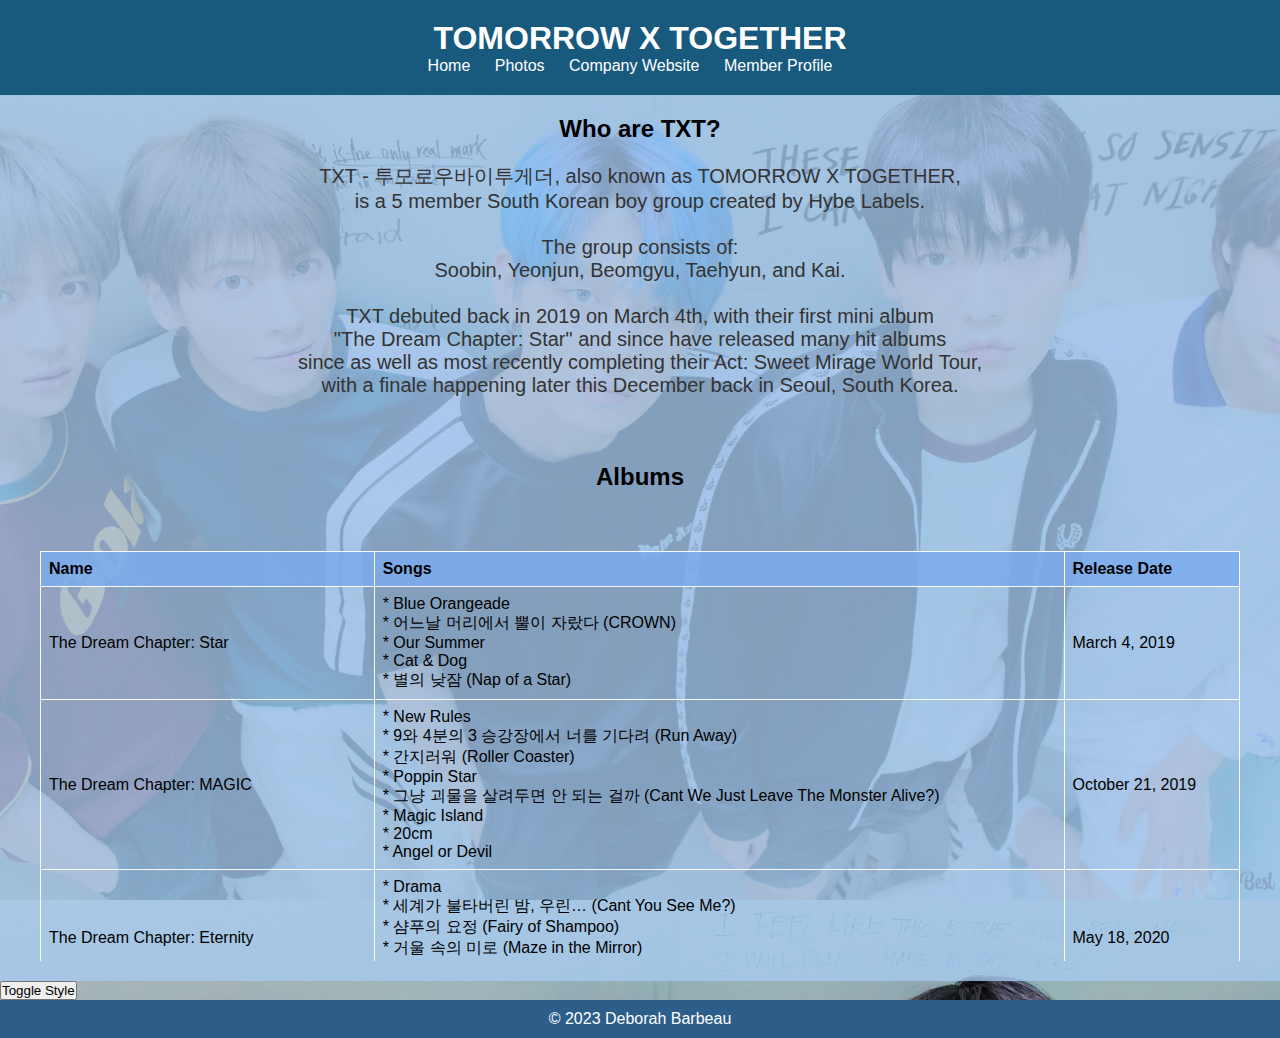
<file: index.html>
<!DOCTYPE html>
<html lang="en">
<head>
    <meta charset="UTF-8">
    <meta name="viewport" content="width=device-width, initial-scale=1.0">
    <title>Tomorrow X Together</title>  
    <link rel="stylesheet" href="style.css">
    <link rel="stylesheet" href="alternate.css" id="alternate-style" disabled>
    <style>
        .info-section {
            background-color: rgba(166, 202, 239, 0.781); /* White with 70% opacity */
            padding: 20px;
            text-align: center; /* Center-align text within the container */
        }

        .info-section p {
            color: #333;
            font-size: 20px;
            text-align: center;
            margin-bottom: 20px; /* Add margin to create space between paragraphs */
        }

        /* Center-align the "About TXT" title */
        .info-section h2 {
            text-align: center;
            margin-bottom: 20px; /* Add margin to create space between titles and content */
        }

        .table-container {
            overflow: auto;
            flex-grow: 1; /* Allow the table to expand and take available vertical space */
            padding: 20px; /* Add padding to create space between the table and content */
        }
        table {
            border-collapse: collapse;
            width: 100%; /* Adjust the width as needed */
        }

        th, td {
            border: 1px solid #f9f9f9;
            padding: 8px;
            text-align: left;
        }

        th {
            background-color: #7cabecdb;
        }
        caption {
            font-size: 24px;
            font-weight: bold;
            text-align: center;
            padding: 10px;
        }
    </style>
    
 
</head>
<body>
    <header>
        <h1>TOMORROW X TOGETHER</h1>
        <nav>
            <ul>
                <li><a href="index.html">Home</a></li>
                <li><a href="page2.html">Photos</a></li>
                <li><a href="https://ibighit.com/txt/eng/" target="_blank" rel="noopener noreferrer">Company Website</a></li>
                <li><a href="https://ibighit.com/txt/eng/profile/" target="_blank" rel="noopener noreferrer">Member Profile</a></li>
            </ul>
        </nav>
    </header>

    <main>
        <article>
            
            <div class="info-section">
                
                <h2>Who are TXT?<br></h2>
                <p>TXT - 투모로우바이투게더, also known as TOMORROW X TOGETHER, <br>
                    is a 5 member South Korean boy group created by Hybe Labels.
                    <br>
                    <br>
                    The group consists of: <br>
                    Soobin, Yeonjun, Beomgyu, Taehyun, and Kai.
                    <br>
                    <br>
                    TXT debuted back in 2019 on March 4th, with their first mini album <br>
                    "The Dream Chapter: Star" and since have
                    released many hit albums <br> since as well as most recently completing their Act: Sweet Mirage World Tour,<br>
                     with a finale happening later this December back in Seoul, South Korea.
                    <br>
                    <br>
                    <br>


                </p>
                <h2>Albums</h2>
                <div class="table-container">
                    
                <table>
                    <thead>
                        <tr>
                            <th>Name</th>
                            <th>Songs</th>
                            <th>Release Date</th>
                        </tr>
                    </thead>
                    <tbody>
                        <tr>
                            <td>The Dream Chapter: Star</td>
                            <td>* Blue Orangeade<br>
                                * 어느날 머리에서 뿔이 자랐다 (CROWN)<br>
                                * Our Summer<br>
                                * Cat & Dog<br>
                                * 별의 낮잠 (Nap of a Star) <br></td>
                            <td>March 4, 2019</td>
                        </tr>
                        <tr>
                            <td>The Dream Chapter: MAGIC</td>
                            <td>* New Rules<br>
                                * 9와 4분의 3 승강장에서 너를 기다려 (Run Away)<br>
                                * 간지러워 (Roller Coaster)<br>
                                * Poppin Star<br>
                                * 그냥 괴물을 살려두면 안 되는 걸까 (Cant We Just Leave The Monster Alive?)<br>
                                * Magic Island<br>
                                * 20cm<br>
                                * Angel or Devil<br></td>
                            <td>October 21, 2019</td>
                        </tr>
                        <tr>
                            <td>The Dream Chapter: Eternity</td>
                            <td>* Drama<br>
                                * 세계가 불타버린 밤, 우린… (Cant You See Me?)<br>
                                * 샴푸의 요정 (Fairy of Shampoo)<br>
                                * 거울 속의 미로 (Maze in the Mirror)<br>
                                * 동물원을 빠져나온 퓨마 (PUMA)<br>
                                *Eternally<br></td>
                            <td>May 18, 2020</td>
                        </tr>
                        <tr>
                            <td>Minisode 1: Blue Hour</td>
                            <td>* Ghosting<br>
                                * 5시 53분의 하늘에서 발견한 너와 나 (Blue Hour)<br>
                                * 날씨를 잃어버렸어 (We Lost The Summer)<br>
                                * Wishlist<br>
                                * 하굣길 (Way Home)<br></td>
                            <td>October 6, 2020</td>
                        </tr>
                        <tr>
                            <td>The Chaos Chapter: Freeze</td>
                            <td>* Anti-Romantic<br>
                                * 0X1=Lovesong (I Know I Love You) ft. Seori<br>
                                * Magic<br>
                                * 소악행 (Ice Cream)<br>
                                * 밸런스 게임 (What If I Had Been That PUMA)<br>
                                * No Rules<br>
                                * 디어 스푸트니크 (Dear Sputnik)<br>
                                * Frost<br></td>
                            <td>May 31, 2021</td>
                        </tr>
                        <tr>
                            <td>The Chaos Chapter: Fight or Escape</td>
                            <td>* LO$ER=LO♡ER<br>
                                * Anti-Romantic<br>
                                * 0X1=Lovesong (I Know I Love You) ft. Seori<br>
                                * Magic<br>
                                * 소악행 (Ice Cream)<br>
                                * 밸런스 게임 (What If I Had Been That PUMA)<br>
                                * No Rules<br>
                                * MOA Diary (Dubaddu Wari Wari)<br>
                                * 디어 스푸트니크 (Dear Sputnik)<br>
                                * Frost<br>
                                * 0X1=Lovesong (I Know I Love You) ft. Seori (EMOCORE Remix)<br></td>
                            <td>August 17, 2021</td>
                        </tr>
                        <tr>
                            <td>Minisode 2: Thursday's Child</td>
                            <td>* Opening Sequence<br>
                                * Good Boy Gone Bad<br>
                                * Trust Fund Baby<br>
                                * Lonely Boy<br>
                                * Thursdays Child Has Far To Go<br></td>
                            <td>May 9, 2022</td>
                        </tr>
                        <tr>
                            <td>The Name Chapter: Temptation</td>
                            <td>* Devil by the Window<br>
                                * Sugar Rush Ride<br>
                                * Happy Fools (feat. Coi Leray)<br>
                                * Tinnitus (Wanna be a rock)<br>
                                * Farewell, Neverland<br></td>
                            <td>Janurary 27, 2023</td>
                        </tr>

                    </tbody>
                </table>

                </div>
            </div>
            <button id="style-toggle">Toggle Style</button>
        </article>
    </main>

    <footer>
        <p>&copy; 2023 Deborah Barbeau</p>
    </footer>

    <script src="javascript.js"></script>
</body>
</html>
</file>
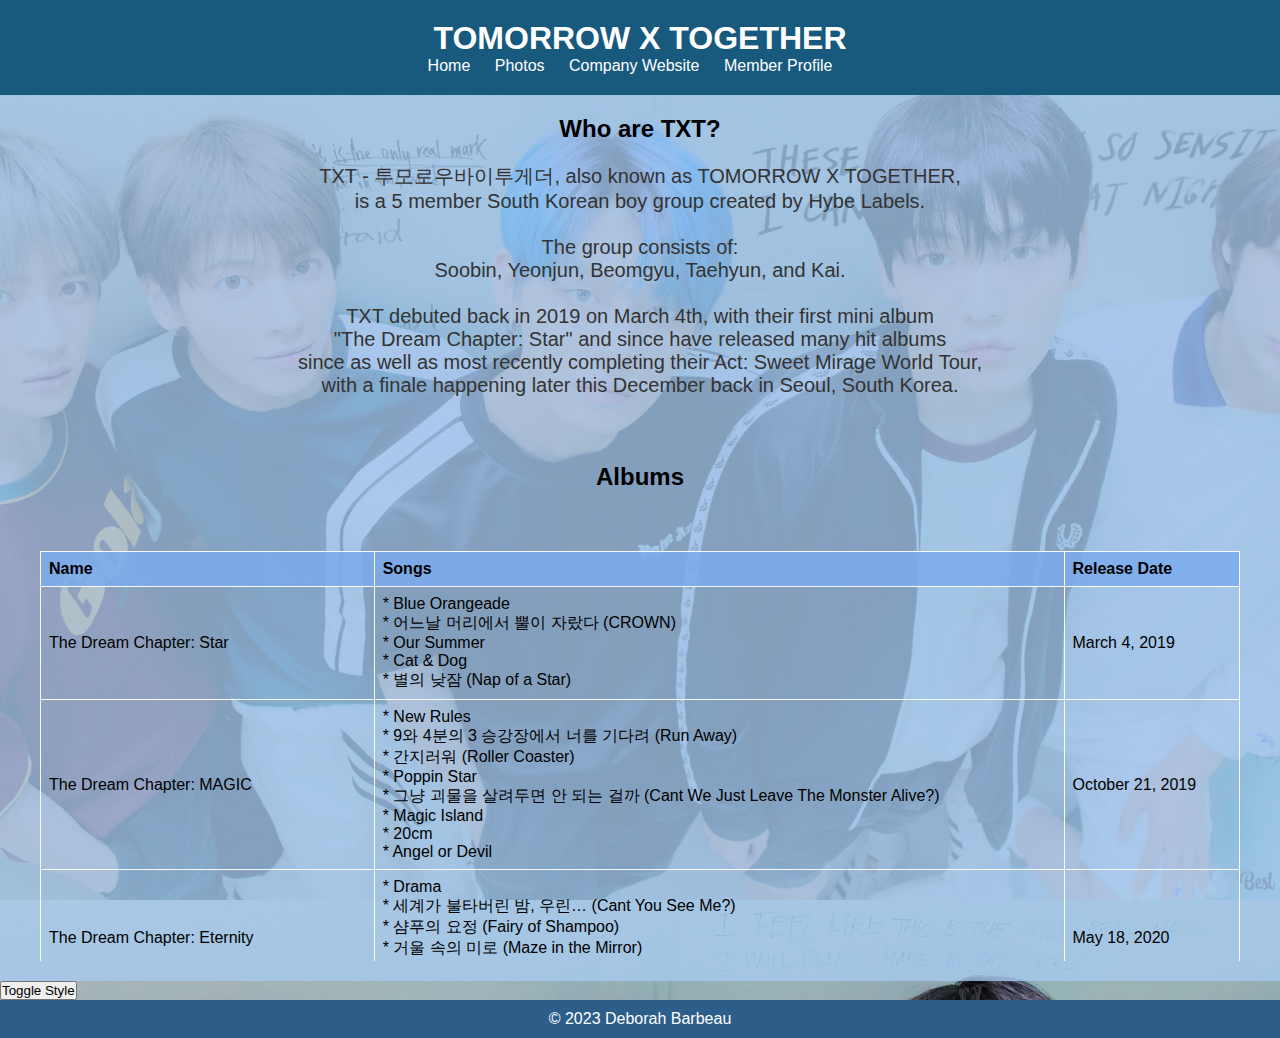
<file: AboutTXT.html>
<!DOCTYPE html>
<html lang="en">
<head>
    <meta charset="UTF-8">
    <meta name="viewport" content="width=device-width, initial-scale=1.0">
    <title>Tomorrow X Together</title>  
    <link rel="stylesheet" href="style.css">
    <link rel="stylesheet" href="alternate.css" id="alternate-style" disabled>
    <style>
        .info-section {
            background-color: rgba(166, 202, 239, 0.781); /* White with 70% opacity */
            padding: 20px;
            text-align: center; /* Center-align text within the container */
        }

        .info-section p {
            color: #333;
            font-size: 20px;
            text-align: center;
            margin-bottom: 20px; /* Add margin to create space between paragraphs */
        }

        /* Center-align the "About TXT" title */
        .info-section h2 {
            text-align: center;
            margin-bottom: 20px; /* Add margin to create space between titles and content */
        }

        .table-container {
            overflow: auto;
            flex-grow: 1; /* Allow the table to expand and take available vertical space */
            padding: 20px; /* Add padding to create space between the table and content */
        }
        table {
            border-collapse: collapse;
            width: 100%; /* Adjust the width as needed */
        }

        th, td {
            border: 1px solid #f9f9f9;
            padding: 8px;
            text-align: left;
        }

        th {
            background-color: #7cabecdb;
        }
        caption {
            font-size: 24px;
            font-weight: bold;
            text-align: center;
            padding: 10px;
        }
    </style>
    
 
</head>
<body>
    <header>
        <h1>TOMORROW X TOGETHER</h1>
        <nav>
            <ul>
                <li><a href="AboutTXT.html" class="active">Home</a></li>
                <li><a href="PhotosTXT.html">Photos</a></li>
                <li><a href="https://ibighit.com/txt/eng/" target="_blank" rel="noopener noreferrer">Company Website</a></li>
                <li><a href="https://ibighit.com/txt/eng/profile/" target="_blank" rel="noopener noreferrer">Member Profile</a></li>
            </ul>
        </nav>
    </header>

    <main>
        <article>
            
            <div class="info-section">
                
                <h2>Who are TXT?<br></h2>
                <p>TXT - 투모로우바이투게더, also known as TOMORROW X TOGETHER, <br>
                    is a 5 member South Korean boy group created by Hybe Labels.
                    <br>
                    <br>
                    The group consists of: <br>
                    Soobin, Yeonjun, Beomgyu, Taehyun, and Kai.
                    <br>
                    <br>
                    TXT debuted back in 2019 on March 4th, with their first mini album <br>
                    "The Dream Chapter: Star" and since have
                    released many hit albums <br> since as well as most recently completing their Act: Sweet Mirage World Tour,<br>
                     with a finale happening later this December back in Seoul, South Korea.
                    <br>
                    <br>
                    <br>


                </p>
                <h2>Albums</h2>
                <div class="table-container">
                    
                <table>
                    <thead>
                        <tr>
                            <th>Name</th>
                            <th>Songs</th>
                            <th>Release Date</th>
                        </tr>
                    </thead>
                    <tbody>
                        <tr>
                            <td>The Dream Chapter: Star</td>
                            <td>* Blue Orangeade<br>
                                * 어느날 머리에서 뿔이 자랐다 (CROWN)<br>
                                * Our Summer<br>
                                * Cat & Dog<br>
                                * 별의 낮잠 (Nap of a Star) <br></td>
                            <td>March 4, 2019</td>
                        </tr>
                        <tr>
                            <td>The Dream Chapter: MAGIC</td>
                            <td>* New Rules<br>
                                * 9와 4분의 3 승강장에서 너를 기다려 (Run Away)<br>
                                * 간지러워 (Roller Coaster)<br>
                                * Poppin Star<br>
                                * 그냥 괴물을 살려두면 안 되는 걸까 (Cant We Just Leave The Monster Alive?)<br>
                                * Magic Island<br>
                                * 20cm<br>
                                * Angel or Devil<br></td>
                            <td>October 21, 2019</td>
                        </tr>
                        <tr>
                            <td>The Dream Chapter: Eternity</td>
                            <td>* Drama<br>
                                * 세계가 불타버린 밤, 우린… (Cant You See Me?)<br>
                                * 샴푸의 요정 (Fairy of Shampoo)<br>
                                * 거울 속의 미로 (Maze in the Mirror)<br>
                                * 동물원을 빠져나온 퓨마 (PUMA)<br>
                                *Eternally<br></td>
                            <td>May 18, 2020</td>
                        </tr>
                        <tr>
                            <td>Minisode 1: Blue Hour</td>
                            <td>* Ghosting<br>
                                * 5시 53분의 하늘에서 발견한 너와 나 (Blue Hour)<br>
                                * 날씨를 잃어버렸어 (We Lost The Summer)<br>
                                * Wishlist<br>
                                * 하굣길 (Way Home)<br></td>
                            <td>October 6, 2020</td>
                        </tr>
                        <tr>
                            <td>The Chaos Chapter: Freeze</td>
                            <td>* Anti-Romantic<br>
                                * 0X1=Lovesong (I Know I Love You) ft. Seori<br>
                                * Magic<br>
                                * 소악행 (Ice Cream)<br>
                                * 밸런스 게임 (What If I Had Been That PUMA)<br>
                                * No Rules<br>
                                * 디어 스푸트니크 (Dear Sputnik)<br>
                                * Frost<br></td>
                            <td>May 31, 2021</td>
                        </tr>
                        <tr>
                            <td>The Chaos Chapter: Fight or Escape</td>
                            <td>* LO$ER=LO♡ER<br>
                                * Anti-Romantic<br>
                                * 0X1=Lovesong (I Know I Love You) ft. Seori<br>
                                * Magic<br>
                                * 소악행 (Ice Cream)<br>
                                * 밸런스 게임 (What If I Had Been That PUMA)<br>
                                * No Rules<br>
                                * MOA Diary (Dubaddu Wari Wari)<br>
                                * 디어 스푸트니크 (Dear Sputnik)<br>
                                * Frost<br>
                                * 0X1=Lovesong (I Know I Love You) ft. Seori (EMOCORE Remix)<br></td>
                            <td>August 17, 2021</td>
                        </tr>
                        <tr>
                            <td>Minisode 2: Thursday's Child</td>
                            <td>* Opening Sequence<br>
                                * Good Boy Gone Bad<br>
                                * Trust Fund Baby<br>
                                * Lonely Boy<br>
                                * Thursdays Child Has Far To Go<br></td>
                            <td>May 9, 2022</td>
                        </tr>
                        <tr>
                            <td>The Name Chapter: Temptation</td>
                            <td>* Devil by the Window<br>
                                * Sugar Rush Ride<br>
                                * Happy Fools (feat. Coi Leray)<br>
                                * Tinnitus (Wanna be a rock)<br>
                                * Farewell, Neverland<br></td>
                            <td>Janurary 27, 2023</td>
                        </tr>

                    </tbody>
                </table>

                </div>
            </div>
            <button id="style-toggle">Toggle Style</button>
        </article>
    </main>

    <footer>
        <p>&copy; 2023 Deborah Barbeau</p>
    </footer>

    <script src="javascript.js"></script>
</body>
</html>
</file>
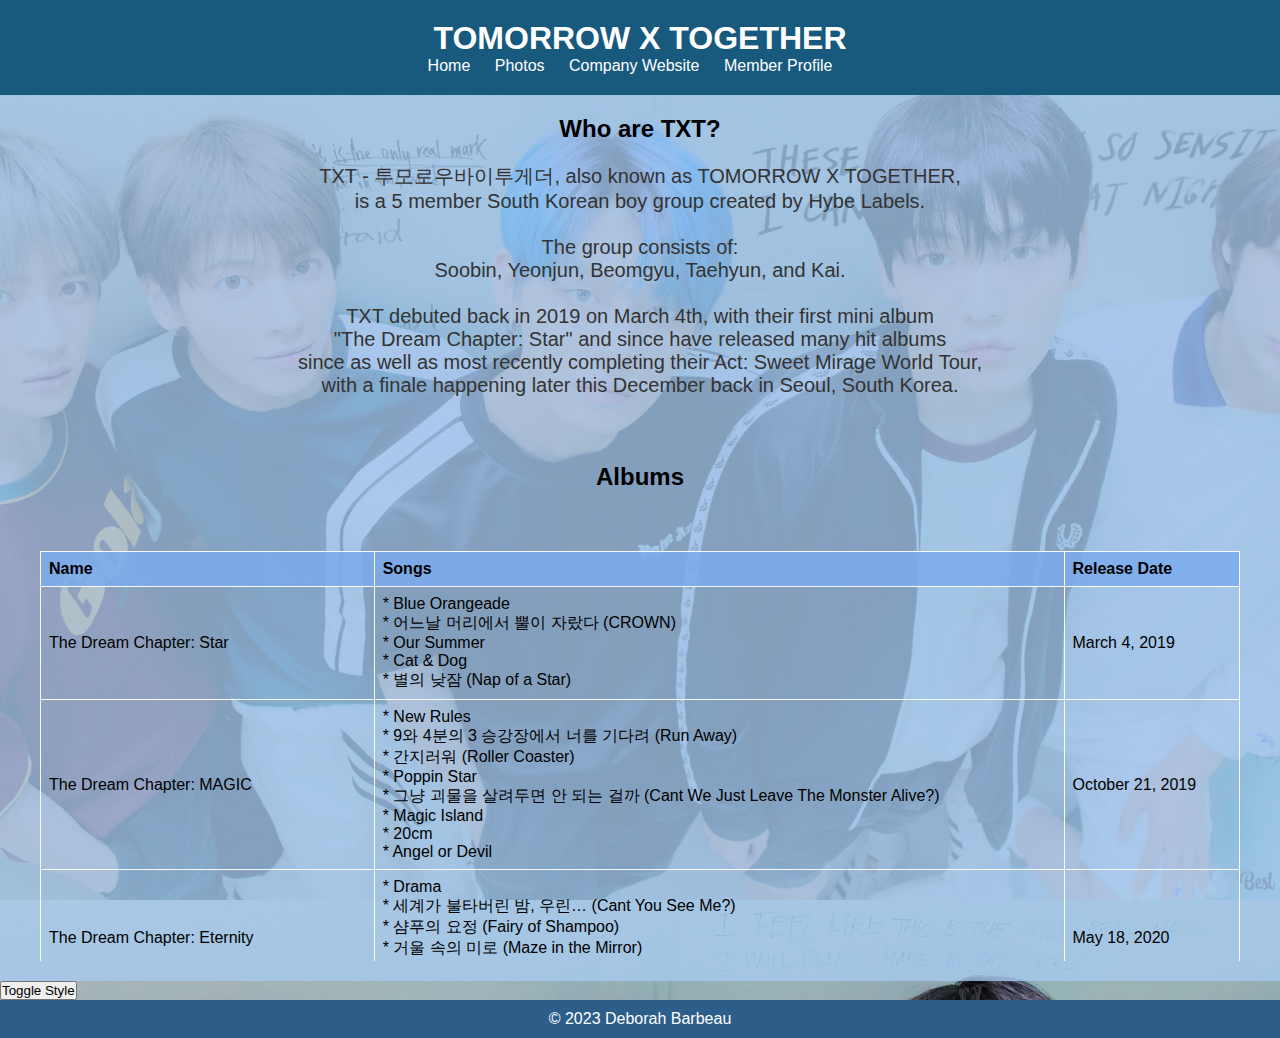
<file: page1.html>
<!DOCTYPE html>
<html lang="en">
<head>
    <meta charset="UTF-8">
    <meta name="viewport" content="width=device-width, initial-scale=1.0">
    <title>Tomorrow X Together</title>  
    <link rel="stylesheet" href="style.css">
    <link rel="stylesheet" href="alternate.css" id="alternate-style" disabled>
    <style>
        .info-section {
            background-color: rgba(166, 202, 239, 0.781); /* White with 70% opacity */
            padding: 20px;
            text-align: center; /* Center-align text within the container */
        }

        .info-section p {
            color: #333;
            font-size: 20px;
            text-align: center;
            margin-bottom: 20px; /* Add margin to create space between paragraphs */
        }

        /* Center-align the "About TXT" title */
        .info-section h2 {
            text-align: center;
            margin-bottom: 20px; /* Add margin to create space between titles and content */
        }

        .table-container {
            overflow: auto;
            flex-grow: 1; /* Allow the table to expand and take available vertical space */
            padding: 20px; /* Add padding to create space between the table and content */
        }
        table {
            border-collapse: collapse;
            width: 100%; /* Adjust the width as needed */
        }

        th, td {
            border: 1px solid #f9f9f9;
            padding: 8px;
            text-align: left;
        }

        th {
            background-color: #7cabecdb;
        }
        caption {
            font-size: 24px;
            font-weight: bold;
            text-align: center;
            padding: 10px;
        }
    </style>
    
 
</head>
<body>
    <header>
        <h1>TOMORROW X TOGETHER</h1>
        <nav>
            <ul>
                <li><a href="page1.html">Home</a></li>
                <li><a href="page2.html">Photos</a></li>
                <li><a href="https://ibighit.com/txt/eng/" target="_blank" rel="noopener noreferrer">Company Website</a></li>
                <li><a href="https://ibighit.com/txt/eng/profile/" target="_blank" rel="noopener noreferrer">Member Profile</a></li>
            </ul>
        </nav>
    </header>

    <main>
        <article>
            
            <div class="info-section">
                
                <h2>Who are TXT?<br></h2>
                <p>TXT - 투모로우바이투게더, also known as TOMORROW X TOGETHER, <br>
                    is a 5 member South Korean boy group created by Hybe Labels.
                    <br>
                    <br>
                    The group consists of: <br>
                    Soobin, Yeonjun, Beomgyu, Taehyun, and Kai.
                    <br>
                    <br>
                    TXT debuted back in 2019 on March 4th, with their first mini album <br>
                    "The Dream Chapter: Star" and since have
                    released many hit albums <br> since as well as most recently completing their Act: Sweet Mirage World Tour,<br>
                     with a finale happening later this December back in Seoul, South Korea.
                    <br>
                    <br>
                    <br>


                </p>
                <h2>Albums</h2>
                <div class="table-container">
                    
                <table>
                    <thead>
                        <tr>
                            <th>Name</th>
                            <th>Songs</th>
                            <th>Release Date</th>
                        </tr>
                    </thead>
                    <tbody>
                        <tr>
                            <td>The Dream Chapter: Star</td>
                            <td>* Blue Orangeade<br>
                                * 어느날 머리에서 뿔이 자랐다 (CROWN)<br>
                                * Our Summer<br>
                                * Cat & Dog<br>
                                * 별의 낮잠 (Nap of a Star) <br></td>
                            <td>March 4, 2019</td>
                        </tr>
                        <tr>
                            <td>The Dream Chapter: MAGIC</td>
                            <td>* New Rules<br>
                                * 9와 4분의 3 승강장에서 너를 기다려 (Run Away)<br>
                                * 간지러워 (Roller Coaster)<br>
                                * Poppin Star<br>
                                * 그냥 괴물을 살려두면 안 되는 걸까 (Cant We Just Leave The Monster Alive?)<br>
                                * Magic Island<br>
                                * 20cm<br>
                                * Angel or Devil<br></td>
                            <td>October 21, 2019</td>
                        </tr>
                        <tr>
                            <td>The Dream Chapter: Eternity</td>
                            <td>* Drama<br>
                                * 세계가 불타버린 밤, 우린… (Cant You See Me?)<br>
                                * 샴푸의 요정 (Fairy of Shampoo)<br>
                                * 거울 속의 미로 (Maze in the Mirror)<br>
                                * 동물원을 빠져나온 퓨마 (PUMA)<br>
                                *Eternally<br></td>
                            <td>May 18, 2020</td>
                        </tr>
                        <tr>
                            <td>Minisode 1: Blue Hour</td>
                            <td>* Ghosting<br>
                                * 5시 53분의 하늘에서 발견한 너와 나 (Blue Hour)<br>
                                * 날씨를 잃어버렸어 (We Lost The Summer)<br>
                                * Wishlist<br>
                                * 하굣길 (Way Home)<br></td>
                            <td>October 6, 2020</td>
                        </tr>
                        <tr>
                            <td>The Chaos Chapter: Freeze</td>
                            <td>* Anti-Romantic<br>
                                * 0X1=Lovesong (I Know I Love You) ft. Seori<br>
                                * Magic<br>
                                * 소악행 (Ice Cream)<br>
                                * 밸런스 게임 (What If I Had Been That PUMA)<br>
                                * No Rules<br>
                                * 디어 스푸트니크 (Dear Sputnik)<br>
                                * Frost<br></td>
                            <td>May 31, 2021</td>
                        </tr>
                        <tr>
                            <td>The Chaos Chapter: Fight or Escape</td>
                            <td>* LO$ER=LO♡ER<br>
                                * Anti-Romantic<br>
                                * 0X1=Lovesong (I Know I Love You) ft. Seori<br>
                                * Magic<br>
                                * 소악행 (Ice Cream)<br>
                                * 밸런스 게임 (What If I Had Been That PUMA)<br>
                                * No Rules<br>
                                * MOA Diary (Dubaddu Wari Wari)<br>
                                * 디어 스푸트니크 (Dear Sputnik)<br>
                                * Frost<br>
                                * 0X1=Lovesong (I Know I Love You) ft. Seori (EMOCORE Remix)<br></td>
                            <td>August 17, 2021</td>
                        </tr>
                        <tr>
                            <td>Minisode 2: Thursday's Child</td>
                            <td>* Opening Sequence<br>
                                * Good Boy Gone Bad<br>
                                * Trust Fund Baby<br>
                                * Lonely Boy<br>
                                * Thursdays Child Has Far To Go<br></td>
                            <td>May 9, 2022</td>
                        </tr>
                        <tr>
                            <td>The Name Chapter: Temptation</td>
                            <td>* Devil by the Window<br>
                                * Sugar Rush Ride<br>
                                * Happy Fools (feat. Coi Leray)<br>
                                * Tinnitus (Wanna be a rock)<br>
                                * Farewell, Neverland<br></td>
                            <td>Janurary 27, 2023</td>
                        </tr>

                    </tbody>
                </table>

                </div>
            </div>
            <button id="style-toggle">Toggle Style</button>
        </article>
    </main>

    <footer>
        <p>&copy; 2023 Deborah Barbeau</p>
    </footer>

    <script src="javascript.js"></script>
</body>
</html>
</file>
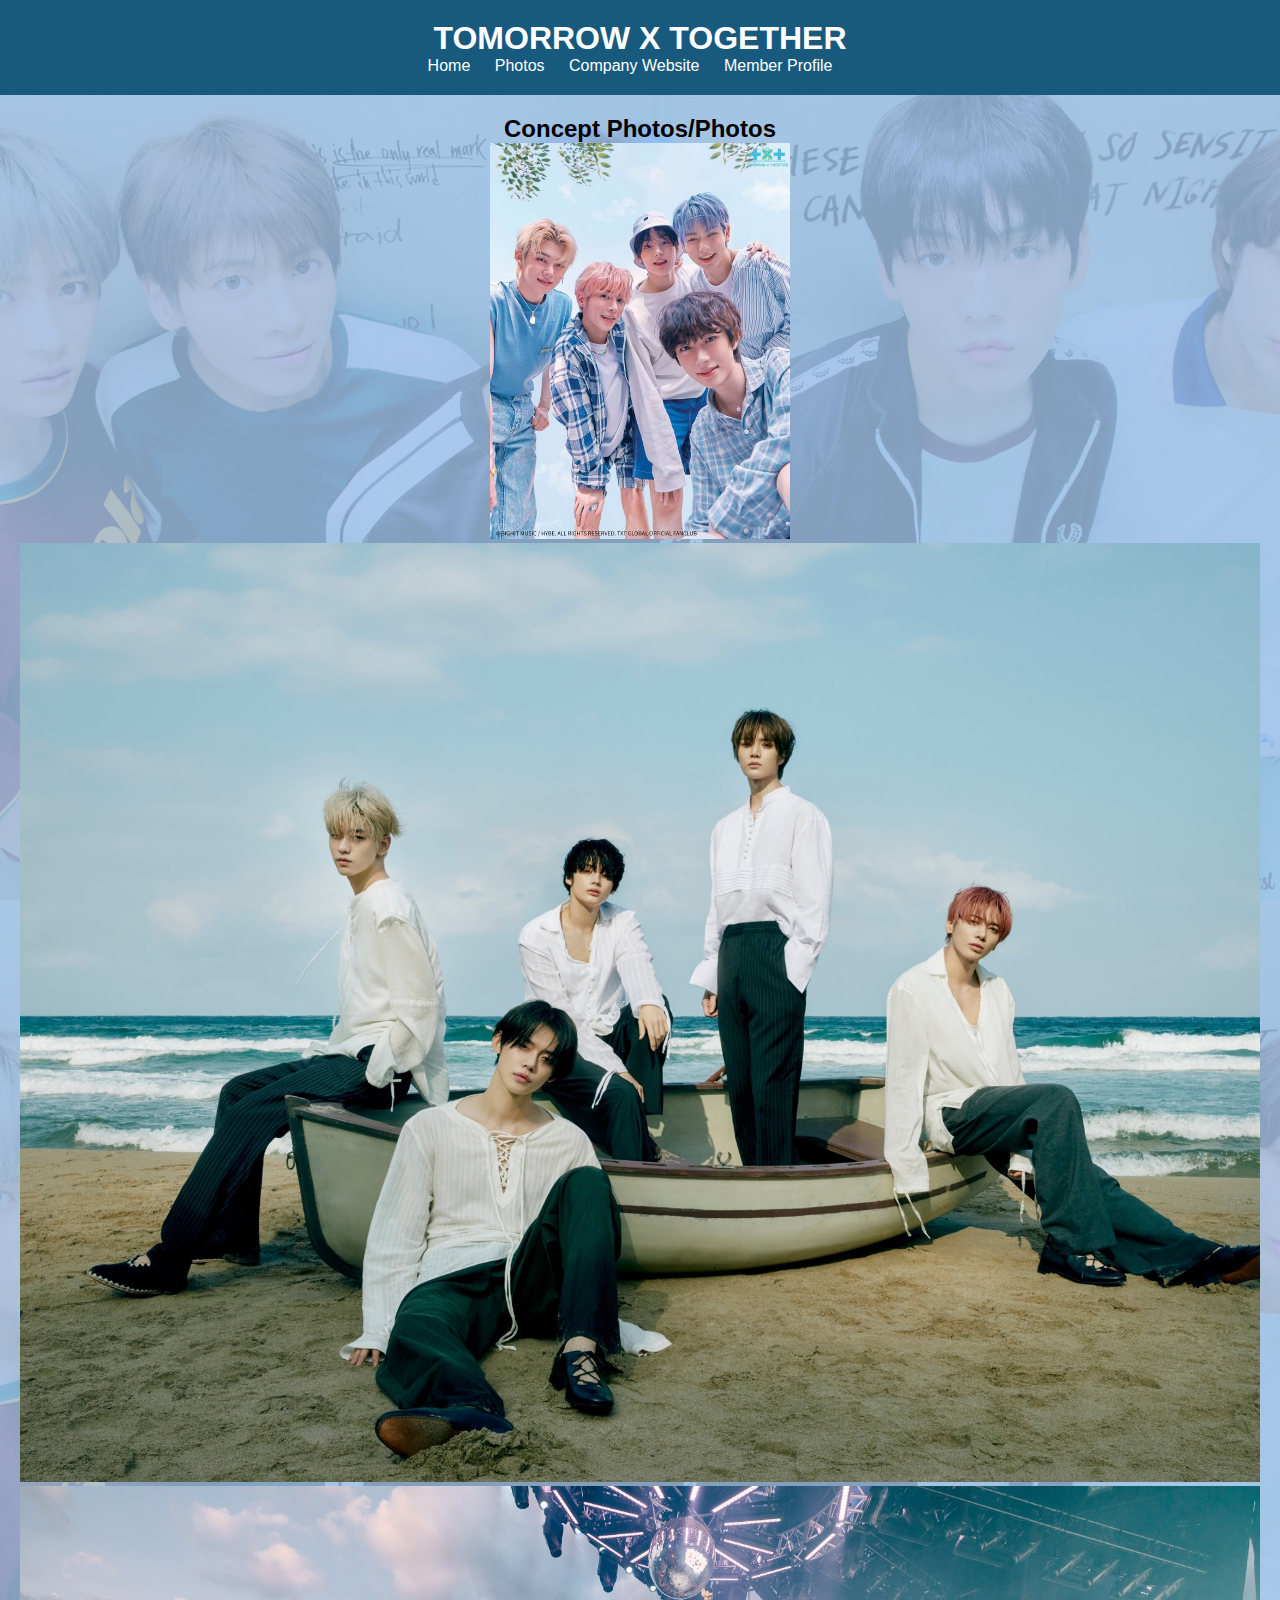
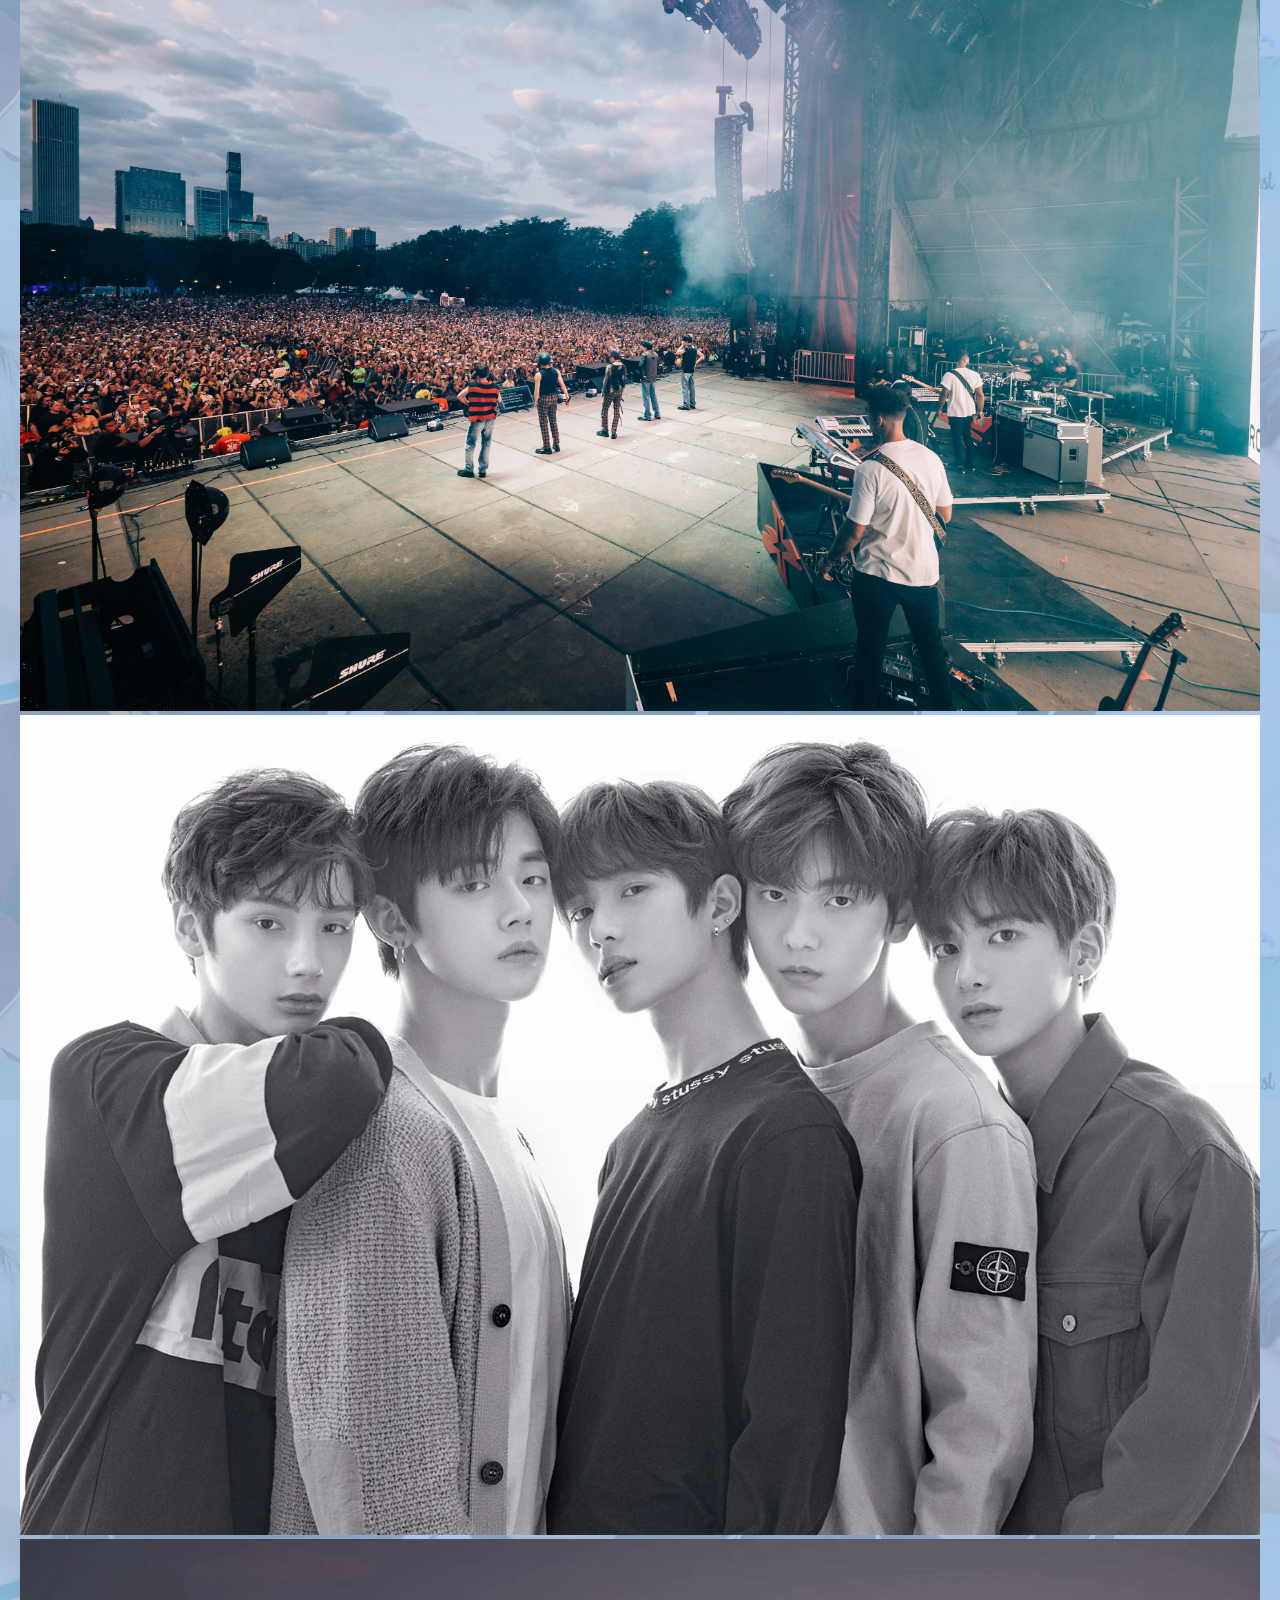
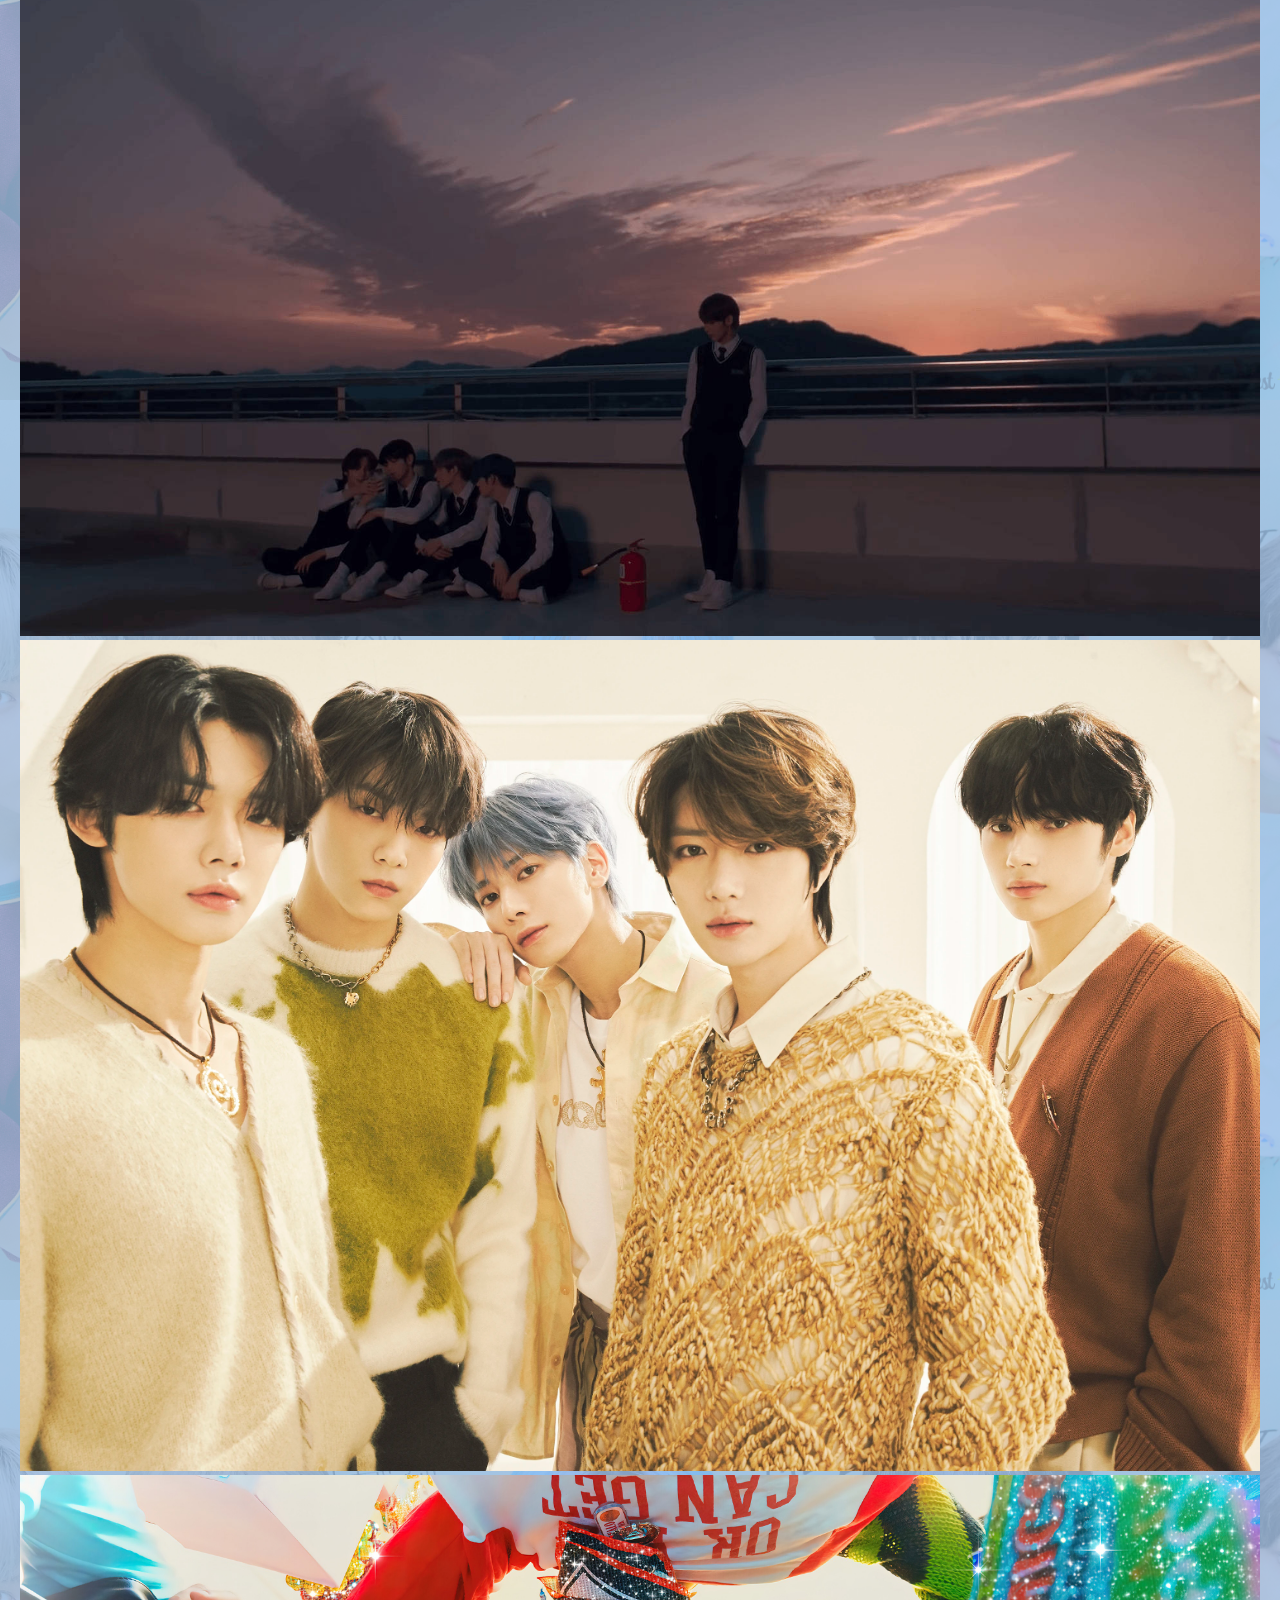
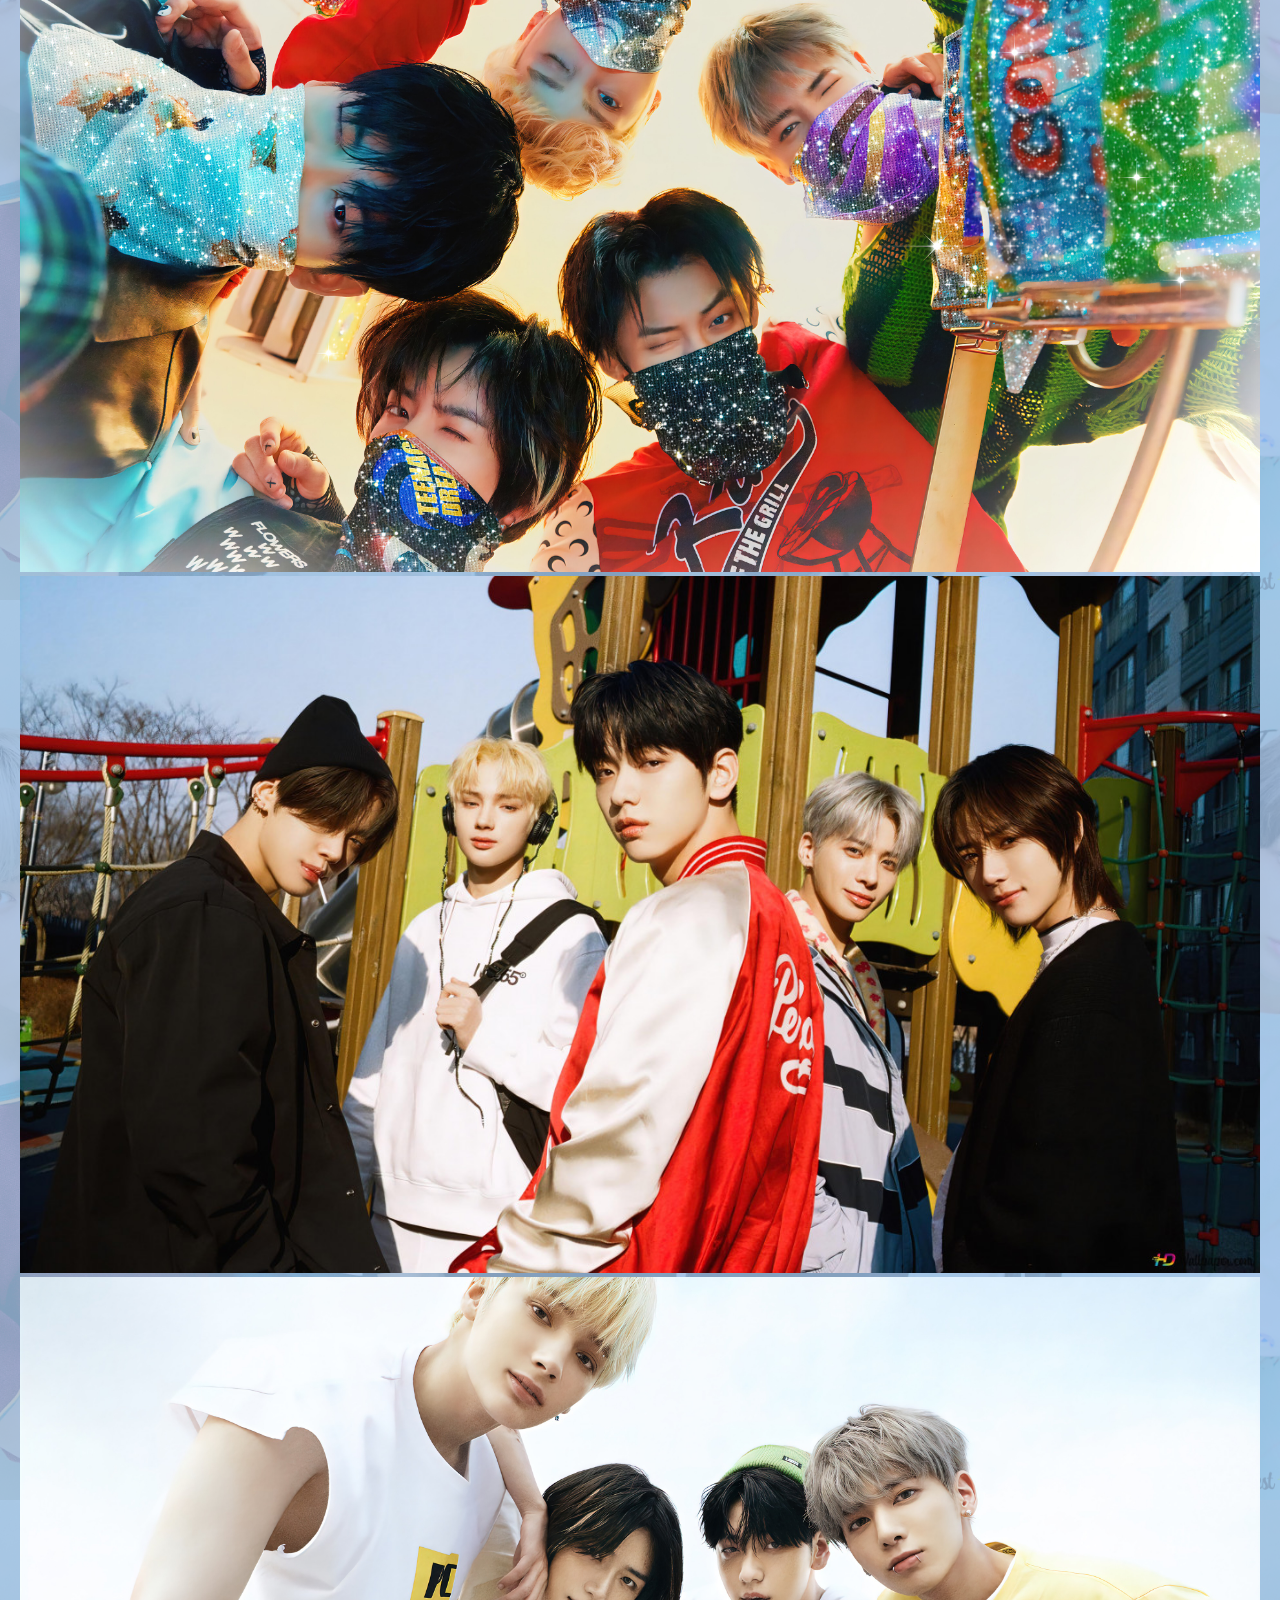
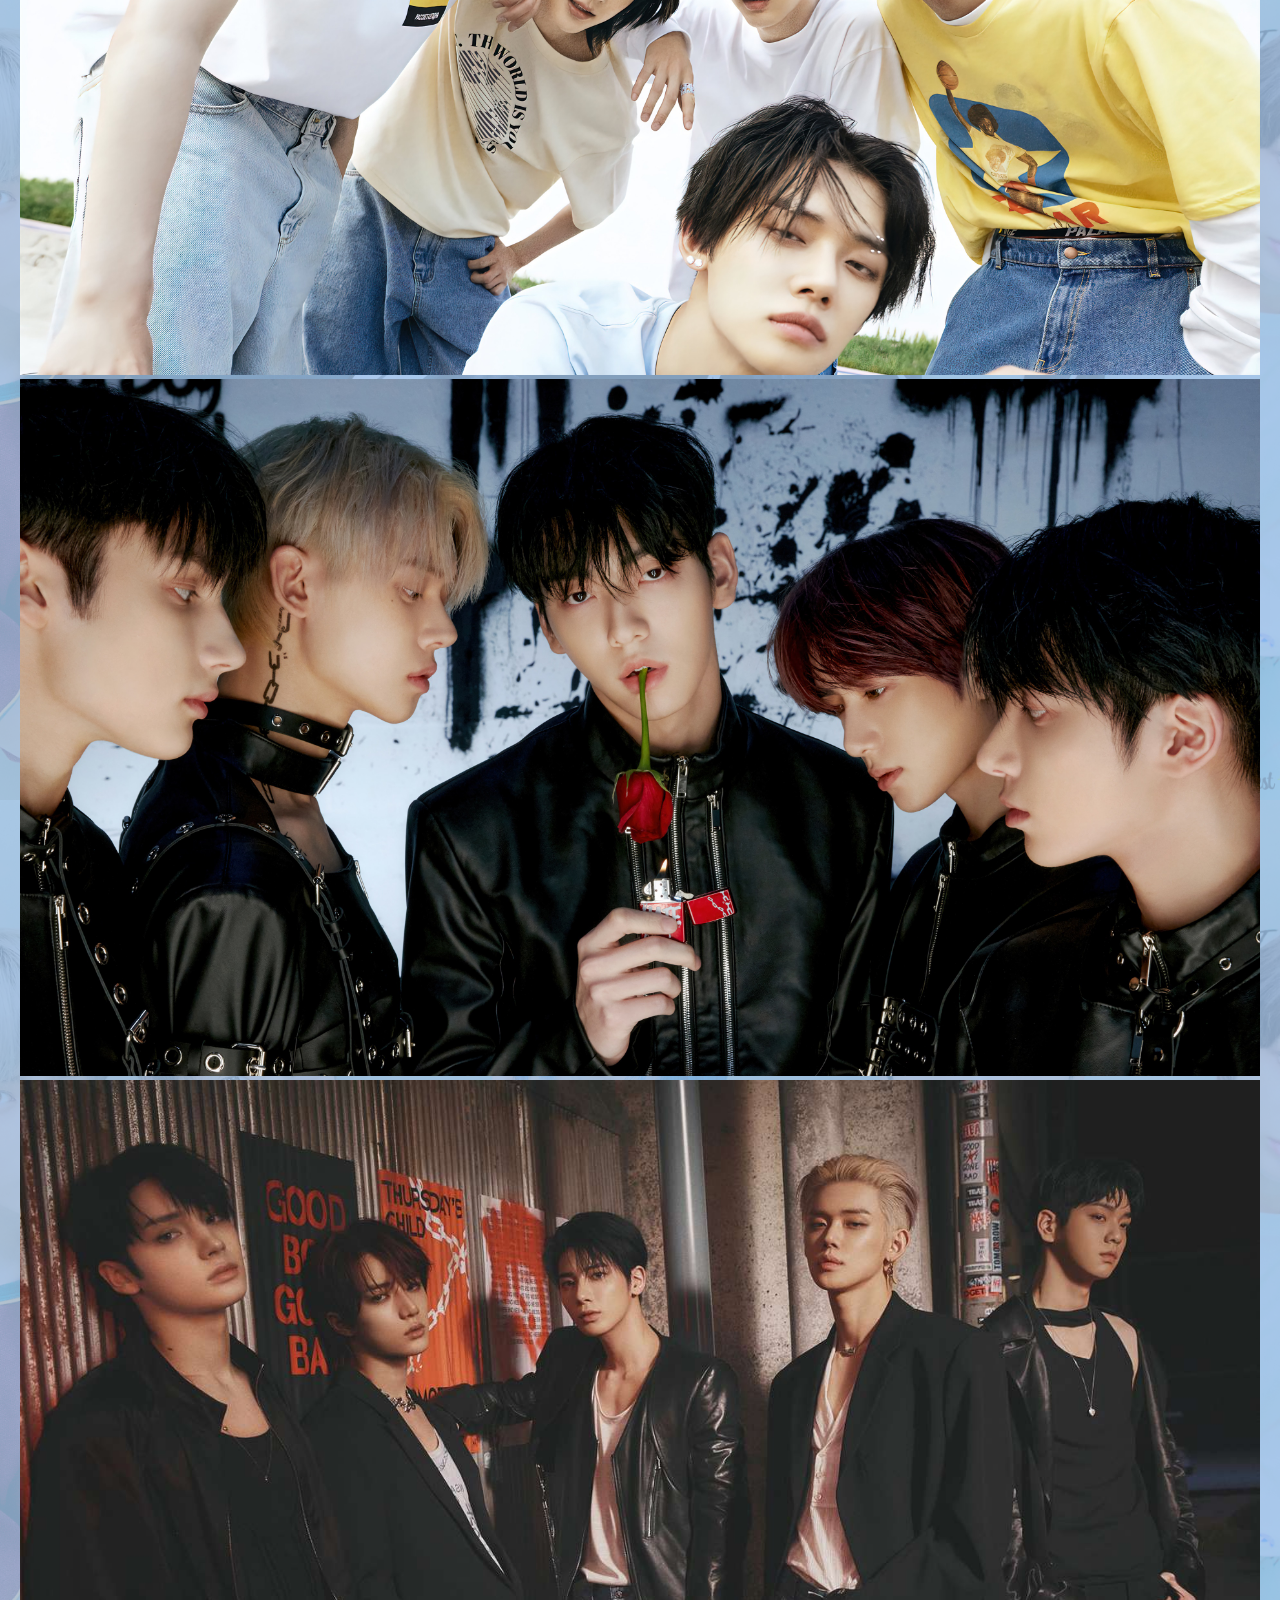
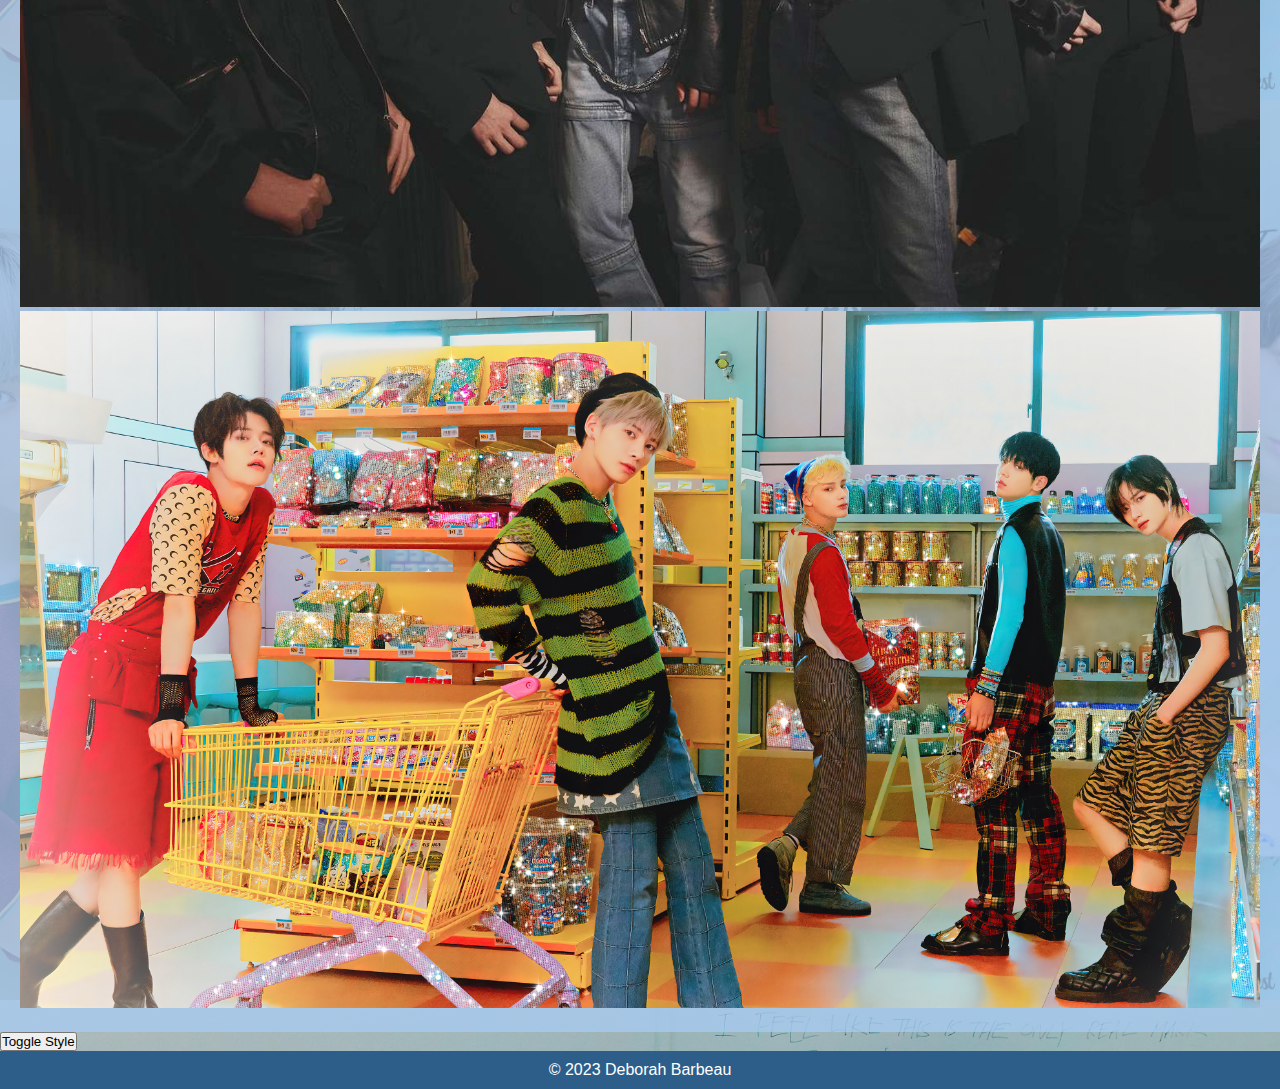
<file: page2.html>
<!DOCTYPE html>
<html lang="en">
<head>
    <meta charset="UTF-8">
    <meta name="viewport" content="width=device-width, initial-scale=1.0">
    <title>Tomorrow X Together</title>  
    <link rel="stylesheet" href="style.css">
    <link rel="stylesheet" href="alternate.css" id="alternate-style" disabled>
    <style>
        .info-section {
            background-color: rgba(166, 202, 239, 0.781); /* White with 70% opacity */
            padding: 20px;
            text-align: center; /* Center-align text within the container */
        }

        .info-section p {
            color: #333; /* Text color */
            font-size: 18px; /* Font size */
            text-align: center; /* Center-align text within the container */
            /* Add any other text styling here */
        }

        /* Center-align the "About TXT" title */
        .info-section h2 {
            text-align: center; /* Center-align the "About TXT" title */
        }
        .info-section img {
            max-width: 100%; 
            height: auto;/* Ensure images don't exceed their container */
        }
    </style>
</head>
<body>
    <header>
        <h1>TOMORROW X TOGETHER</h1>
        <nav>
            <ul>
                <li><a href="index.html">Home</a></li>
                <li><a href="page2.html">Photos</a></li>
                <li><a href="https://ibighit.com/txt/eng/" target="_blank" rel="noopener noreferrer">Company Website</a></li>
                <li><a href="https://ibighit.com/txt/eng/profile/" target="_blank" rel="noopener noreferrer">Member Profile</a></li>
            </ul>
        </nav>
    </header>

    
    <main>
        <article>
            <div class="info-section">
            <h2>Concept Photos/Photos</h2>
            <figure>
                <img src="./TXT CUTE.jpeg" alt="Image 1" width="300">
            </figure>
            
            <figure>
                <img src="./TXTNEVERLAND.jpeg" alt="Image 2">
            </figure>
            <figure>
                <img src="./TXTPALOOZA.jpeg" alt="Image 1">
            </figure>
            
            <figure>
                <img src="./TXTB&W.webp" alt="Image 2">
            </figure>
            <figure>
                <img src="./TXTSUNSET.jpeg" alt="Image 1">
            </figure>
            
            <figure>
                <img src="./TXTSWEET.webp" alt="Image 2">
            </figure>
            <figure>
                <img src="./TXTGANG.jpg" alt="Image 1">
            </figure>
            
            <figure>
                <img src="./TXTPLAYGROUND.jpeg" alt="Image 2">
            </figure>
            <figure>
                <img src="./TXTWOW.jpg" alt="Image 1">
            </figure>
            
            <figure>
                <img src="./TXTROSE.jpg" alt="Image 2">
            </figure>
            <figure>
                <img src="./TXTGBGB.jpeg" alt="Image 1">
            </figure>
            
            <figure>
                <img src="./TXTCOLOR.jpg" alt="Image 2">
            </figure>
        </div>
    </div>
        <button id="style-toggle">Toggle Style</button>
    </article>
</main>

<footer>
    <p>&copy; 2023 Deborah Barbeau</p>
</footer>

<script src="javascript.js"></script>
</body>
</html>
</file>
<file: alternate.css>
/* Modified Alternate Style */
body {
    font-family: 'Times New Roman', serif;
    background-color: #ffcc00; /* Change the background color to a different shade, e.g., yellow */
    color: #000; /* Change the text color to a different color, e.g., black */
    margin: 0;
    padding: 0;
}

header {
    background-color: #993833; /* Change the header background color, e.g., blue */
    color: #fff; /* Change the header text color to white */
    text-align: center;
    padding: 10px 0;
}

nav ul li a {
    color: #336699; /* Change the navigation link color, e.g., blue */
}

main {
    padding: 20px;
}

footer {
    background-color: #ab614d70; /* Change the footer background color, e.g., blue */
    color: #fff; /* Change the footer text color to white */
    text-align: center;
    padding: 10px 0;
}
</file>
<file: style.css>
/* Reset margin and padding for all elements */
* {
    margin: 0;
    padding: 0;
    box-sizing: border-box; /* Add box-sizing to include padding and borders in width calculations */
}

/* Styles for the body */
body {
    font-family: Arial, sans-serif;
    background-image: url(TXTCYSM.jpg);
    width: 100%;
    background-position: center;
    background-size: cover;
    height: 100vh; /* Change to 100vh for full viewport height */
    margin: 0;
    padding: 0;
}

/* Styles for the header */
header {
    background-color: #175a7e;
    color: #fff;
    text-align: center;
    padding: 20px 0;
}

/* Styles for the navigation menu */
nav ul {
    list-style: none;
    padding: 0;
}

nav ul li {
    display: inline;
    margin-right: 20px;
}

nav ul li a {
    color: #fff;
    text-decoration: none;
}


/* Styles for the footer */
footer {
    background-color: #2d5e89;
    color: #fff;
    text-align: center;
    padding: 10px 0;
}

.info-section {
    background-color: rgba(75, 155, 229, 0.894);
    padding: 25px;
    text-align: center;
}

.info-section p {
    color: #333;
    font-size: 20px;
    text-align: center;
}

.info-section h2 {
    text-align: center;
}

.info-section figure {
    max-width: 100%;
    margin: 0 auto;
}

.table-container {
    height: 50vh; /* Adjust the height as needed */
    overflow-y: scroll; /* Enable vertical scrolling when content overflows */
}

table {
    width: 100%;
    border-collapse: collapse;
    margin-top: 20px; /* Add margin at the top of the table */
}

th, td {
    border: 1px solid #f9f9f9;
    padding: 8px;
    text-align: left;
}

th {
    background-color: #7cabecdb;
}

caption {
    font-size: 24px;
    font-weight: bold;
    text-align: center;
    padding: 10px;
}
</file>
